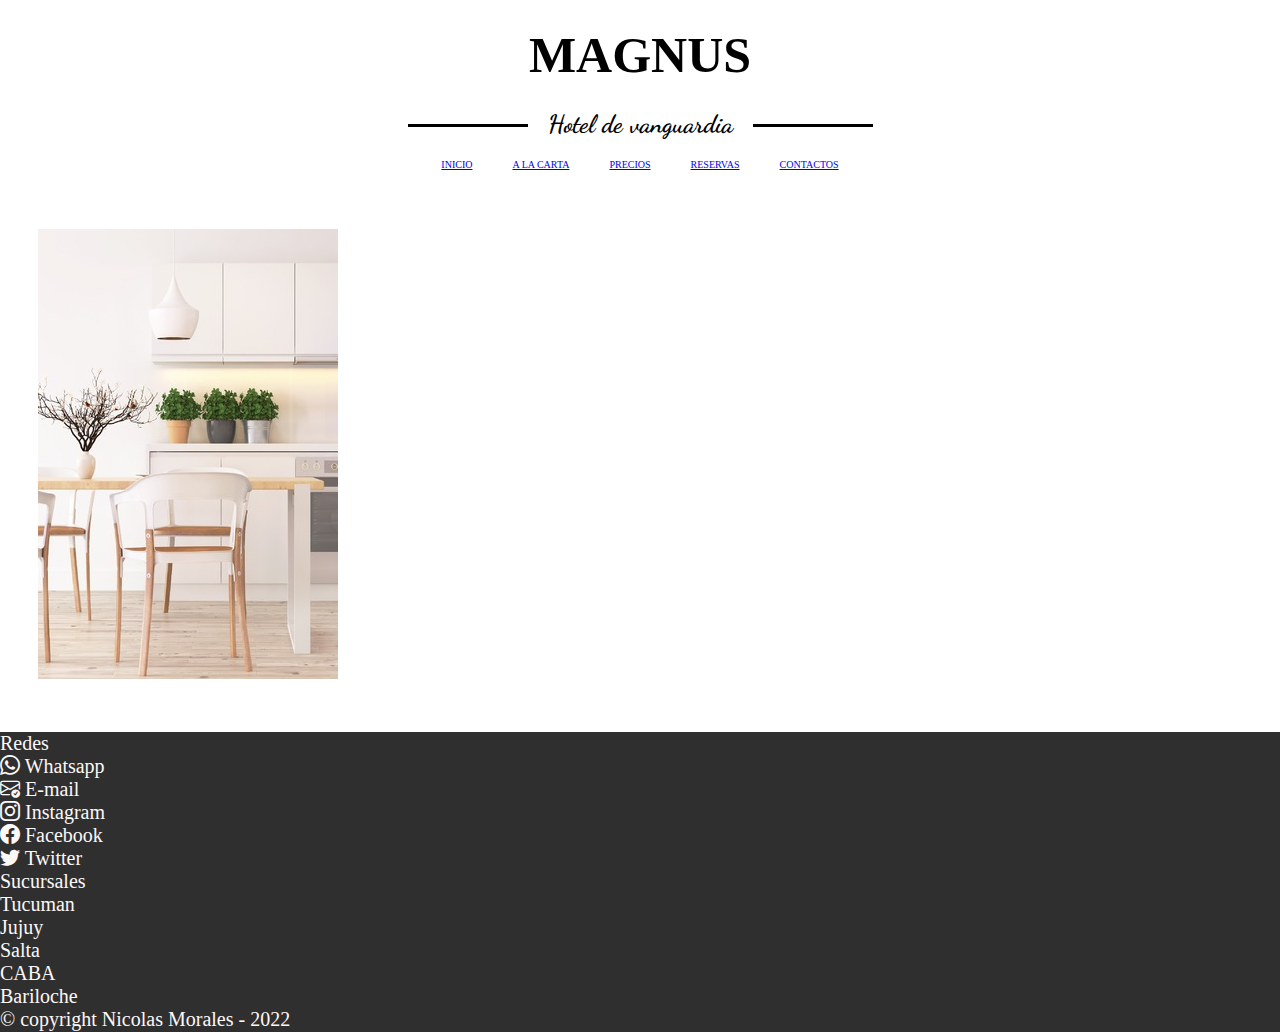
<file: reservas.html>
<!DOCTYPE html>
<html lang="es">

<head>
    <meta charset="UTF-8" />
    <meta http-equiv="X-UA-Compatible" content="IE=7">
    <meta http-equiv="X-UA-Compatible" content="IE=edge" />
    <meta name="viewport" content="width=device-width, initial-scale=1.0" />
    <!-- css -->
    <link rel="stylesheet" href="css/reservas.css" />
    <link rel="stylesheet" href="css/reservas.css" />
    <!-- favicon -->
    <link rel="shortcut icon" href="img/hotel.png" type="image/x-icon" />
    <!-- CSS only -->
    <link href="https://cdn.jsdelivr.net/npm/bootstrap@5.2.0-beta1/dist/css/bootstrap.min.css" rel="stylesheet"
        integrity="sha384-0evHe/X+R7YkIZDRvuzKMRqM+OrBnVFBL6DOitfPri4tjfHxaWutUpFmBp4vmVor" crossorigin="anonymous" />
    <!-- Fuentes Google -->
    <link href="https://fonts.googleapis.com/css2?family=IBM+Plex+Serif&display=swap" rel="stylesheet" />
    <link href="https://fonts.googleapis.com/css2?family=Dancing+Script&family=IBM+Plex+Serif&display=swap"
        rel="stylesheet" />
    <!-- Boostrap icons -->
    <link rel="stylesheet" href="https://cdn.jsdelivr.net/npm/bootstrap-icons@1.8.3/font/bootstrap-icons.css" />
    <!-- JavaScript Bundle with Popper -->
    <script src="https://cdn.jsdelivr.net/npm/bootstrap@5.2.0-beta1/dist/js/bootstrap.bundle.min.js"
        integrity="sha384-pprn3073KE6tl6bjs2QrFaJGz5/SUsLqktiwsUTF55Jfv3qYSDhgCecCxMW52nD2"
        crossorigin="anonymous"></script>
    <link rel="preconnect" href="https://fonts.googleapis.com" />
    <link rel="preconnect" href="https://fonts.gstatic.com" crossorigin />
    <title>Reservar</title>
</head>

<body>
    <!-- header -->
    <header>
        <h1>Magnus</h1>
        <h2 id="subtitulo">Hotel de vanguardia</h2>
    </header>
    <!-- nav -->
    <nav>
        <ol class="container_nav text-dark">
            <li>
                <a href="./index.html" class="text-dark text-decoration-none">inicio</a>
            </li>
            <li>
                <a href="#" class="text-dark text-decoration-none">a la carta</a>
            </li>
            <li><a href="index.html" class="text-dark text-decoration-none">precios</a></li>
            <li><a href="reservas.html" class="text-dark text-decoration-none">reservas</a></li>
            <li>
                <a href="#contacto" class="text-dark text-decoration-none">contactos</a>
            </li>
        </ol>
    </nav>
    <!-- main -->
    <main>
        <div class="container-fluid text-center ">
            <div class="row gap-md-5">
                <div class="col-sm-6 col-md-6">
                    <img src="img/articulo1.jpg" alt="">
                </div>
                <div class="col-sm-6 col-md-6" id="calendar">
                </div>
            </div>
        </div>
    </main>
    <!-- footer -->
    <footer class="grid p-5 container-fluid text-center">
        <div class="row">
            <div class=" col-sm-6 col-md-6">
                <ol>
                    <li id="contacto">Redes</li>
                    <li><i class="bi bi-whatsapp"></i> Whatsapp</li>
                    <li><i class="bi bi-envelope-check"></i> E-mail</li>
                    <li><i class="bi bi-instagram"></i> Instagram</li>
                    <li><i class="bi bi-facebook"></i> Facebook</li>
                    <li><i class="bi bi-twitter"></i> Twitter</li>
                </ol>
            </div>
            <div class="col-sm-6 col-md-6">
                <ol>
                    <li>Sucursales</li>
                    <li><i class=""></i>Tucuman</li>
                    <li><i class=""></i>Jujuy</li>
                    <li><i class=""></i>Salta</li>
                    <li><i class=""></i>CABA</li>
                    <li><i class=""></i>Bariloche</li>
                </ol>
            </div>
        </div>
        <div class="row d-block pt-5">
            <span id="footer-pie">© copyright Nicolas Morales - 2022</span>
        </div>
    </footer>
    <!-- calendario script -->
    <script type="text/javascript" id="rda-calendar"
        src="https://www.reservasporinternet.com/webmaster/widget/calendar/hotel-business/hotel-business-calendar.js"
        data-company="XXXX" data-target="calendar" data-language="es" data-type="inline" data-color="345678"></script>
    <!-- script spinner Load-->
     <script src="js/app.js"></script>
</body>
</html>
</file>
<file: css/reservas.css>
*{
     box-sizing: border-box;
     padding: 0;
     margin: 0;
     user-select: none;
}

html{
     font-size: 10px;
     scroll-behavior: auto;
}

ul , ol , li{
     list-style: none;
     text-decoration: none;
}

/* header */

header{
    text-align: center;
}

header > h1 {
    font-size: 5rem; 
    margin: 2%;
    text-transform: uppercase;
    font-family:'Times New Roman', Times, serif;
}

#subtitulo{
    display: inline-block;
    position: relative;
    font-family: 'Dancing Script', cursive;
    font-size: 2.5rem;
}

#subtitulo::after , #subtitulo::before {
    content: '';
    position: absolute;
    background-color: currentColor;
    width: 120px;
    height: 3px;
    top: 0.6em;
   
}

#subtitulo::after {
    left: -140px ;
}

#subtitulo::before {
    right: -140px ;
}

#subtitulo:hover::before , #subtitulo:hover::after{
   transform: scale(0);
   transition: all 2s ease-in;
   
}

/* nav */

.container_nav{
    display: flex;
    justify-content: center;
    flex-flow:  wrap;
    text-transform: uppercase;
}

.container_nav li {
    padding: 2rem;
}

.container_nav a:hover{
    border-bottom: solid black;
}

/* calendario */

#calendar { 
    width: 100%; 
    max-width: 300px; 
    height: auto;
}


/* main */

main{
    margin: 3%;
    margin-bottom: 4%;
}



 /* footer */

.grid{
    margin-top: 15px;
    background-color: rgb(48, 47, 47);
    color: rgb(252, 248, 248);
    height: 30rem;
    font-size: 2rem;
}


@media screen and (max-width: 1100px) {

    .grid{
        font-size: 1.5rem;
        height: auto;
    }
 
 }
</file>
